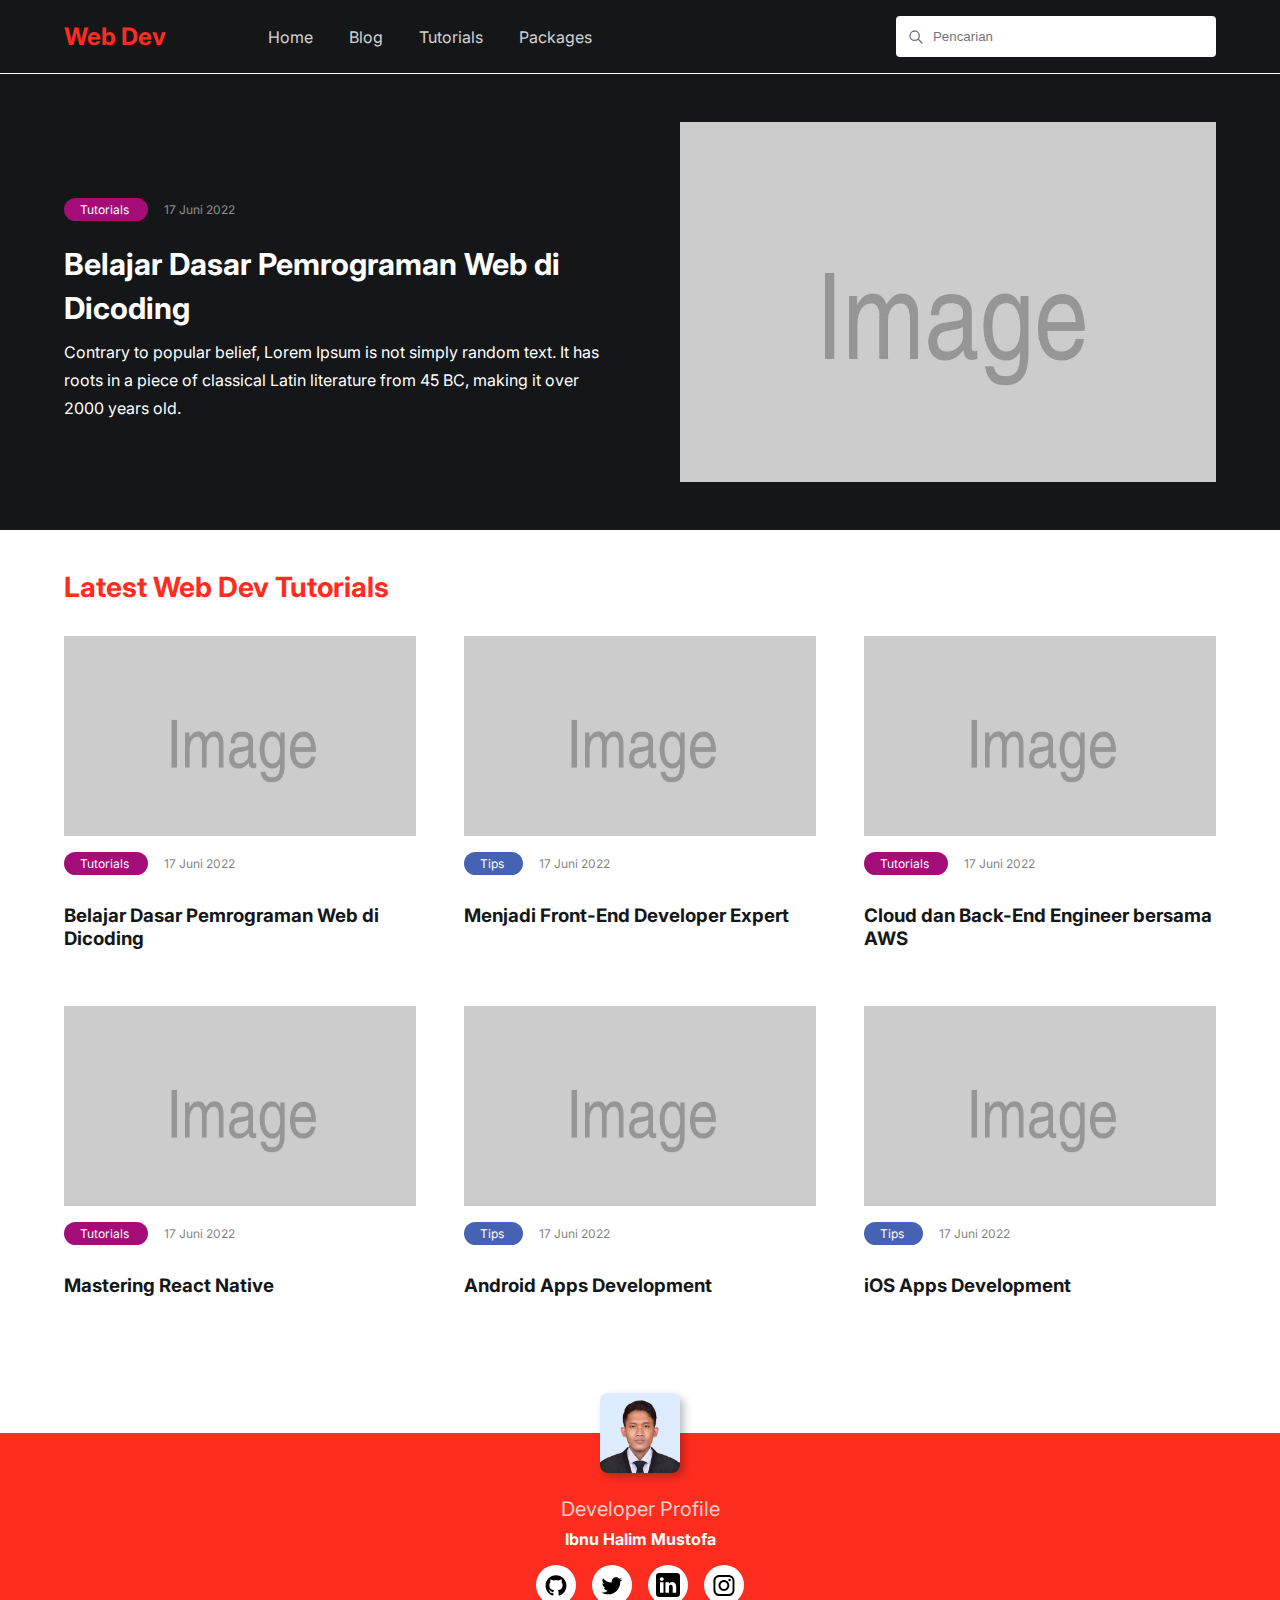
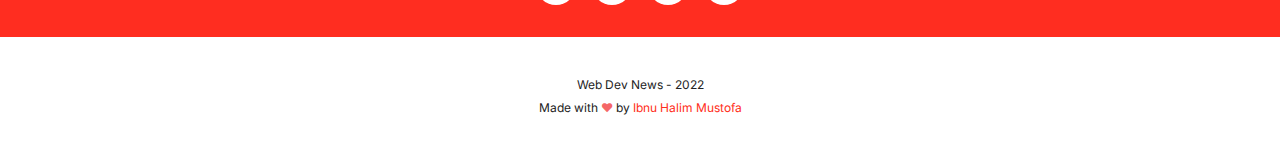
<file: index.html>
<!DOCTYPE html>
<html lang="en">
<head>
    <meta charset="UTF-8">
    <meta http-equiv="X-UA-Compatible" content="IE=edge">
    <meta name="viewport" content="width=device-width, initial-scale=1.0">
    <link rel="shortcut icon" href="favicon.ico" type="image/x-icon">

    <title>
        Submission - Belajar Dasar Pemrograman Web
    </title>

    <link rel="preconnect" href="https://fonts.googleapis.com">
    <link rel="preconnect" href="https://fonts.gstatic.com" crossorigin>
    <link href="https://fonts.googleapis.com/css2?family=Inter:wght@400;700&display=swap" rel="stylesheet">

    <link rel="stylesheet" href="./css/style.css">
    <link rel="stylesheet" href="./css/screen-sm.css">
    <link rel="stylesheet" href="./css/screen-md.css">
    <link rel="stylesheet" href="./css/screen-lg.css">
    <link rel="stylesheet" href="./css/screen-xl.css">
</head>
<body>
    <header>
        <nav class="navigation">
            <div class="navbar-header">
                <div class="logo">
                    <a href="index.html" class="logo--link">
                        Web Dev
                    </a>
                </div>
                <div class="menu" id="__navigation-drawer">
                    <ul class="menu--list">
                        <li>
                            <a href="index.html" class="menu--link">
                                Home
                            </a>
                        </li>
                        <li>
                            <a href="index.html" class="menu--link">
                                Blog
                            </a>
                        </li>
                        <li>
                            <a href="#" class="menu--link">
                                Tutorials
                            </a>
                        </li>
                        <li>
                            <a href="#" class="menu--link">
                                Packages
                            </a>
                        </li>
                    </ul>
                    <div class="search-nav">
                        <div class="search-nav--form">
                            <div class="search-nav--icon">
                                <svg xmlns="http://www.w3.org/2000/svg" class="search-nav--icon" fill="none" viewBox="0 0 24 24" stroke="currentColor" stroke-width="2">
                                    <path stroke-linecap="round" stroke-linejoin="round" d="M21 21l-6-6m2-5a7 7 0 11-14 0 7 7 0 0114 0z" />
                                </svg>
                            </div>
                            <input type="search" name="q" class="search-nav--input" placeholder="Pencarian">
                        </div>
                    </div>
                </div>
                <button class="btn-collapse" id="__button-burger">
                    <svg xmlns="http://www.w3.org/2000/svg" class="btn-collapse--icon" fill="none" viewBox="0 0 24 24" stroke="currentColor" stroke-width="2">
                        <path stroke-linecap="round" stroke-linejoin="round" d="M4 8h16M4 16h16" />
                    </svg>
                </button>
            </div>
        </nav>
    </header>
    <main>
        <div id="content">
           <section class="headline">
                <div class="headline--inner">
                    <div class="headline--image">
                        <img src="./img/1280x640.jpeg" alt="Image">
                    </div>
                    <div class="headline--content">
                        <div class="headline--metadata">
                           <span class="post--tag flirt">
                               Tutorials
                           </span>
                           <span class="post--date">
                                17 Juni 2022
                           </span>
                        </div>
                        <a href="post.html" class="post--link">
                            <div class="headline--header">
                                <h1>
                                    Belajar Dasar Pemrograman Web di Dicoding
                                </h1>
                            </div>
                            <div class="headline--body">
                                <p>
                                    Contrary to popular belief, Lorem Ipsum is not simply random text. It has roots in a piece of classical Latin literature from 45 BC, making it over 2000 years old.
                                </p>
                            </div>
                        </a>
                    </div>
                </div>
            </section>

            <section class="section">
                <div class="container">
                    <div class="section--header">
                        <h2>
                            Latest Web Dev Tutorials
                        </h2>
                    </div>
                    <div class="section--body">
                        <div class="post-list">

                            <!-- Post 1 -->
                            <div class="post">
                                <div class="post--image">
                                    <a href="post.html">
                                        <img src="./img/1280x640.jpeg" alt="Image">
                                    </a>
                                </div>
                                <div class="post--content">
                                    <div class="post--metadata">
                                       <span class="post--tag flirt">
                                           Tutorials
                                       </span>
                                       <span class="post--date">
                                            17 Juni 2022
                                       </span>
                                    </div>
                                    <a href="post.html" class="post--link">
                                        <div class="post--header">
                                            <h3>
                                                Belajar Dasar Pemrograman Web di Dicoding
                                            </h3>
                                        </div>
                                    </a>
                                </div>
                            </div>

                            <!-- Post 2 -->
                            <div class="post">
                                <div class="post--image">
                                    <a href="post.html">
                                        <img src="./img/1280x640.jpeg" alt="Image">
                                    </a>
                                </div>
                                <div class="post--content">
                                    <div class="post--metadata">
                                       <span class="post--tag liberty">
                                           Tips
                                       </span>
                                       <span class="post--date">
                                            17 Juni 2022
                                       </span>
                                    </div>
                                    <a href="post.html" class="post--link">
                                        <div class="post--header">
                                            <h3>
                                                Menjadi Front-End Developer Expert
                                            </h3>
                                        </div>
                                    </a>
                                </div>
                            </div>

                            <!-- Post 3 -->
                            <div class="post">
                                <div class="post--image">
                                    <a href="post.html">
                                        <img src="./img/1280x640.jpeg" alt="Image">
                                    </a>
                                </div>
                                <div class="post--content">
                                    <div class="post--metadata">
                                       <span class="post--tag flirt">
                                           Tutorials
                                       </span>
                                       <span class="post--date">
                                            17 Juni 2022
                                       </span>
                                    </div>
                                    <a href="post.html" class="post--link">
                                        <div class="post--header">
                                            <h3>
                                                Cloud dan Back-End Engineer bersama AWS
                                            </h3>
                                        </div>
                                    </a>
                                </div>
                            </div>

                            <!-- Post 4 -->
                            <div class="post">
                                <div class="post--image">
                                    <a href="post.html">
                                        <img src="./img/1280x640.jpeg" alt="Image">
                                    </a>
                                </div>
                                <div class="post--content">
                                    <div class="post--metadata">
                                       <span class="post--tag flirt">
                                           Tutorials
                                       </span>
                                       <span class="post--date">
                                            17 Juni 2022
                                       </span>
                                    </div>
                                    <a href="post.html" class="post--link">
                                        <div class="post--header">
                                            <h3>
                                                Mastering React Native
                                            </h3>
                                        </div>
                                    </a>
                                </div>
                            </div>

                            <!-- Post 5 -->
                            <div class="post">
                                <div class="post--image">
                                    <a href="post.html">
                                        <img src="./img/1280x640.jpeg" alt="Image">
                                    </a>
                                </div>
                                <div class="post--content">
                                    <div class="post--metadata">
                                       <span class="post--tag liberty">
                                           Tips
                                       </span>
                                       <span class="post--date">
                                            17 Juni 2022
                                       </span>
                                    </div>
                                    <a href="post.html" class="post--link">
                                        <div class="post--header">
                                            <h3>
                                                Android Apps Development
                                            </h3>
                                        </div>
                                    </a>
                                </div>
                            </div>

                            <!-- Post 6 -->
                            <div class="post">
                                <div class="post--image">
                                    <a href="post.html">
                                        <img src="./img/1280x640.jpeg" alt="Image">
                                    </a>
                                </div>
                                <div class="post--content">
                                    <div class="post--metadata">
                                       <span class="post--tag liberty">
                                           Tips
                                       </span>
                                       <span class="post--date">
                                            17 Juni 2022
                                       </span>
                                    </div>
                                    <a href="post.html" class="post--link">
                                        <div class="post--header">
                                            <h3>
                                                iOS Apps Development
                                            </h3>
                                        </div>
                                    </a>
                                </div>
                            </div>

                        </div>
                    </div>
                </div>
            </section>
        </div>
    </main>
    <footer>
        <div class="section">
            <div class="developer">
                <div class="developer--avatar">
                    <img src="./img/avatar.webp" alt="Ibnu Halim Mustofa">
                </div>
                <div class="developer--profile">
                    <h2 class="developer--title">
                        Developer Profile
                    </h2>
                    <p class="developer--name">
                        Ibnu Halim Mustofa
                    </p>
                </div>
                <div class="developer--social-media">
                    <a href="https://github.com/ibnuhalimm" class="developer--social-media-link" target="_blank">
                        <svg enable-background="new -1163 1657.697 56.693 56.693" height="56.693px" id="Layer_1" version="1.1" viewBox="-1163 1657.697 56.693 56.693" width="56.693px" xml:space="preserve" xmlns="http://www.w3.org/2000/svg" xmlns:xlink="http://www.w3.org/1999/xlink">
                            <g><path clip-rule="evenodd" d="M-1134.6598,1662.9163c-13.601,0-24.63,11.0267-24.63,24.6299   c0,10.8821,7.0573,20.1144,16.8435,23.3713c1.2308,0.2279,1.6829-0.5345,1.6829-1.1849c0-0.587-0.0227-2.5276-0.0334-4.5857   c-6.8521,1.4901-8.2979-2.906-8.2979-2.906c-1.1205-2.8467-2.7347-3.6039-2.7347-3.6039   c-2.2349-1.5287,0.1685-1.4972,0.1685-1.4972c2.473,0.1737,3.7755,2.5385,3.7755,2.5385c2.1967,3.7651,5.7618,2.6765,7.1675,2.0472   c0.2211-1.5917,0.8591-2.6786,1.5637-3.2936c-5.4707-0.6226-11.2218-2.7347-11.2218-12.1722c0-2.6888,0.9623-4.8861,2.538-6.611   c-0.2557-0.6206-1.0989-3.1255,0.2386-6.5183c0,0,2.0684-0.6616,6.7747,2.525c1.9648-0.5458,4.0719-0.8195,6.165-0.829   c2.093,0.0095,4.2017,0.2832,6.17,0.829c4.7012-3.1866,6.7665-2.525,6.7665-2.525c1.3406,3.3928,0.4974,5.8977,0.2417,6.5183   c1.5793,1.7249,2.5348,3.9221,2.5348,6.611c0,9.4602-5.7618,11.5428-11.2465,12.1527c0.8834,0.7644,1.6704,2.2632,1.6704,4.561   c0,3.2955-0.0282,5.9479-0.0282,6.7592c0,0.6556,0.4432,1.4236,1.6915,1.1818c9.7812-3.2605,16.8296-12.4896,16.8296-23.3682   C-1110.0299,1673.943-1121.0574,1662.9163-1134.6598,1662.9163z" fill-rule="evenodd"/><path d="M-1149.9611,1698.2793c-0.0542,0.1227-0.2469,0.1593-0.4222,0.0753c-0.1788-0.0804-0.2788-0.2473-0.2211-0.37   c0.053-0.126,0.2457-0.161,0.4242-0.0769C-1150.0013,1697.9882-1149.8993,1698.1566-1149.9611,1698.2793L-1149.9611,1698.2793z    M-1150.2642,1698.0547"/><path d="M-1148.9634,1699.3922c-0.1174,0.1086-0.3473,0.0581-0.5031-0.1139c-0.1613-0.1718-0.1912-0.4016-0.072-0.5118   c0.1211-0.1088,0.3438-0.0579,0.505,0.1139C-1148.8721,1699.0541-1148.8407,1699.2819-1148.9634,1699.3922L-1148.9634,1699.3922z    M-1149.1984,1699.14"/><path d="M-1147.9922,1700.8105c-0.151,0.1051-0.3979,0.0067-0.5505-0.2123c-0.151-0.2191-0.151-0.4819,0.0035-0.5872   c0.1526-0.1051,0.396-0.0104,0.5505,0.2068C-1147.8381,1700.4406-1147.8381,1700.7034-1147.9922,1700.8105L-1147.9922,1700.8105z    M-1147.9922,1700.8105"/><path d="M-1146.6619,1702.1812c-0.1351,0.1489-0.4227,0.1086-0.6329-0.0945c-0.2155-0.1984-0.2753-0.4803-0.1403-0.6293   c0.1371-0.149,0.4263-0.1072,0.6381,0.0944C-1146.5831,1701.7501-1146.5182,1702.0337-1146.6619,1702.1812L-1146.6619,1702.1812z    M-1146.6619,1702.1812"/><path d="M-1144.8265,1702.9769c-0.0597,0.1927-0.3365,0.2804-0.6154,0.1984c-0.2788-0.0845-0.4608-0.3103-0.4047-0.5051   c0.0577-0.1943,0.3361-0.2855,0.6169-0.1979C-1144.9512,1702.5563-1144.7688,1702.7805-1144.8265,1702.9769L-1144.8265,1702.9769z    M-1144.8265,1702.9769"/><path d="M-1142.8107,1703.1243c0.0067,0.2031-0.2299,0.3716-0.5226,0.3752c-0.2944,0.0067-0.533-0.1577-0.5361-0.3577   c0-0.2052,0.2313-0.3717,0.5258-0.3768C-1143.0509,1702.7594-1142.8107,1702.9227-1142.8107,1703.1243L-1142.8107,1703.1243z    M-1142.8107,1703.1243"/><path d="M-1140.9351,1702.8052c0.035,0.198-0.1686,0.4015-0.4594,0.4557c-0.2859,0.0526-0.5504-0.0701-0.587-0.2665   c-0.0354-0.2031,0.1716-0.4066,0.4573-0.4592C-1141.233,1702.4846-1140.9722,1702.6036-1140.9351,1702.8052L-1140.9351,1702.8052z    M-1140.9351,1702.8052"/></g>
                        </svg>
                    </a>
                    <a href="https://twitter.com/ibnuhmustofa" class="developer--social-media-link" target="_blank">
                        <svg enable-background="new 0 0 56.693 56.693" height="56.693px" id="Layer_1" version="1.1" viewBox="0 0 56.693 56.693" width="56.693px" xml:space="preserve" xmlns="http://www.w3.org/2000/svg" xmlns:xlink="http://www.w3.org/1999/xlink">
                            <path d="M52.837,15.065c-1.811,0.805-3.76,1.348-5.805,1.591c2.088-1.25,3.689-3.23,4.444-5.592c-1.953,1.159-4.115,2-6.418,2.454  c-1.843-1.964-4.47-3.192-7.377-3.192c-5.581,0-10.106,4.525-10.106,10.107c0,0.791,0.089,1.562,0.262,2.303  c-8.4-0.422-15.848-4.445-20.833-10.56c-0.87,1.492-1.368,3.228-1.368,5.082c0,3.506,1.784,6.6,4.496,8.412  c-1.656-0.053-3.215-0.508-4.578-1.265c-0.001,0.042-0.001,0.085-0.001,0.128c0,4.896,3.484,8.98,8.108,9.91  c-0.848,0.23-1.741,0.354-2.663,0.354c-0.652,0-1.285-0.063-1.902-0.182c1.287,4.015,5.019,6.938,9.441,7.019  c-3.459,2.711-7.816,4.327-12.552,4.327c-0.815,0-1.62-0.048-2.411-0.142c4.474,2.869,9.786,4.541,15.493,4.541  c18.591,0,28.756-15.4,28.756-28.756c0-0.438-0.009-0.875-0.028-1.309C49.769,18.873,51.483,17.092,52.837,15.065z"/>
                        </svg>
                    </a>
                    <a href="https://linkedin.com/in/ibnuhalimm" class="developer--social-media-link" target="_blank">
                        <svg height="100%" style="fill-rule:evenodd;clip-rule:evenodd;stroke-linejoin:round;stroke-miterlimit:2;" version="1.1" viewBox="0 0 512 512" width="100%" xml:space="preserve" xmlns="http://www.w3.org/2000/svg" xmlns:serif="http://www.serif.com/" xmlns:xlink="http://www.w3.org/1999/xlink">
                            <path d="M449.446,0c34.525,0 62.554,28.03 62.554,62.554l0,386.892c0,34.524 -28.03,62.554 -62.554,62.554l-386.892,0c-34.524,0 -62.554,-28.03 -62.554,-62.554l0,-386.892c0,-34.524 28.029,-62.554 62.554,-62.554l386.892,0Zm-288.985,423.278l0,-225.717l-75.04,0l0,225.717l75.04,0Zm270.539,0l0,-129.439c0,-69.333 -37.018,-101.586 -86.381,-101.586c-39.804,0 -57.634,21.891 -67.617,37.266l0,-31.958l-75.021,0c0.995,21.181 0,225.717 0,225.717l75.02,0l0,-126.056c0,-6.748 0.486,-13.492 2.474,-18.315c5.414,-13.475 17.767,-27.434 38.494,-27.434c27.135,0 38.007,20.707 38.007,51.037l0,120.768l75.024,0Zm-307.552,-334.556c-25.674,0 -42.448,16.879 -42.448,39.002c0,21.658 16.264,39.002 41.455,39.002l0.484,0c26.165,0 42.452,-17.344 42.452,-39.002c-0.485,-22.092 -16.241,-38.954 -41.943,-39.002Z"/>
                        </svg>
                    </a>
                    <a href="https://instagram.com/ibnuhmustofa" class="developer--social-media-link" target="_blank">
                        <svg version="1.1" id="Layer_1" xmlns="http://www.w3.org/2000/svg" xmlns:xlink="http://www.w3.org/1999/xlink" x="0px" y="0px" viewBox="0 0 56.7 56.7" enable-background="new 0 0 56.7 56.7" xml:space="preserve">
                            <g>
                                <path d="M28.2,16.7c-7,0-12.8,5.7-12.8,12.8s5.7,12.8,12.8,12.8S41,36.5,41,29.5S35.2,16.7,28.2,16.7z M28.2,37.7
                                    c-4.5,0-8.2-3.7-8.2-8.2s3.7-8.2,8.2-8.2s8.2,3.7,8.2,8.2S32.7,37.7,28.2,37.7z"/>
                                <circle cx="41.5" cy="16.4" r="2.9"/>
                                <path d="M49,8.9c-2.6-2.7-6.3-4.1-10.5-4.1H17.9c-8.7,0-14.5,5.8-14.5,14.5v20.5c0,4.3,1.4,8,4.2,10.7c2.7,2.6,6.3,3.9,10.4,3.9
                                    h20.4c4.3,0,7.9-1.4,10.5-3.9c2.7-2.6,4.1-6.3,4.1-10.6V19.3C53,15.1,51.6,11.5,49,8.9z M48.6,39.9c0,3.1-1.1,5.6-2.9,7.3
                                    s-4.3,2.6-7.3,2.6H18c-3,0-5.5-0.9-7.3-2.6C8.9,45.4,8,42.9,8,39.8V19.3c0-3,0.9-5.5,2.7-7.3c1.7-1.7,4.3-2.6,7.3-2.6h20.6
                                    c3,0,5.5,0.9,7.3,2.7c1.7,1.8,2.7,4.3,2.7,7.2V39.9L48.6,39.9z"/>
                            </g>
                        </svg>
                    </a>
                </div>
            </div>

        </div>
        <div class="footer">
            <div class="container">
                <p class="footer--text">
                    Web Dev News - 2022
                </p>
                <p class="footer--text">
                    Made with <span class="hearth">&hearts;</span> by <a href="https://ibnuis.dev?utm_source=dicoding.com" target="_blank">Ibnu Halim Mustofa</a>
                </p>
            </div>
        </div>
    </footer>

    <script type="text/javascript" src="./js/app.js"></script>
</body>
</html>
</file>
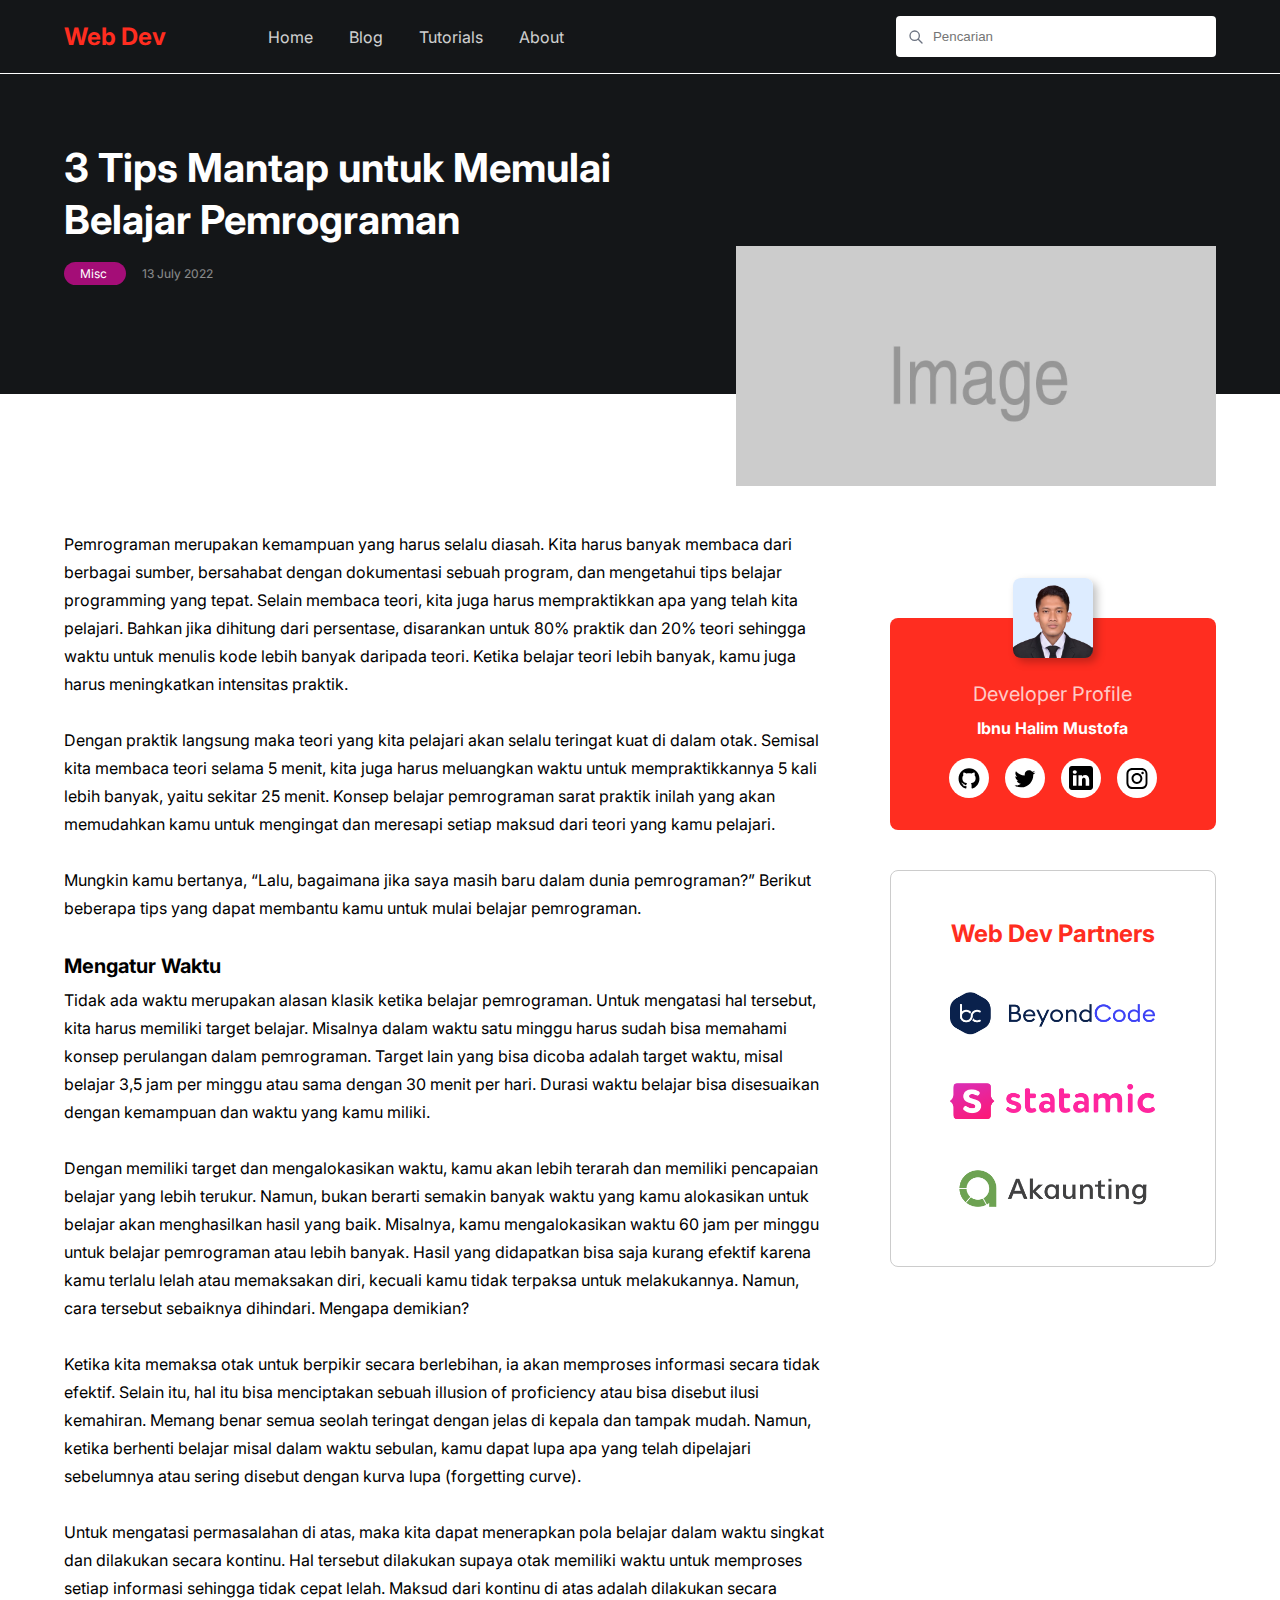
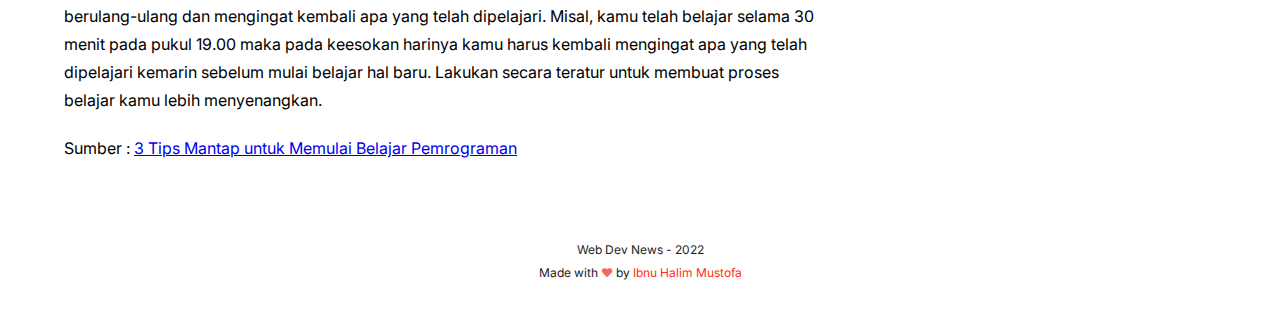
<file: post.html>
<!DOCTYPE html>
<html lang="en">
<head>
    <meta charset="UTF-8">
    <meta http-equiv="X-UA-Compatible" content="IE=edge">
    <meta name="viewport" content="width=device-width, initial-scale=1.0">
    <link rel="shortcut icon" href="favicon.ico" type="image/x-icon">

    <title>
        Submission - Read the Post
    </title>

    <link rel="preconnect" href="https://fonts.googleapis.com">
    <link rel="preconnect" href="https://fonts.gstatic.com" crossorigin>
    <link href="https://fonts.googleapis.com/css2?family=Inter:wght@400;700&display=swap" rel="stylesheet">

    <link rel="stylesheet" href="./css/style.css">
    <link rel="stylesheet" href="./css/screen-sm.css">
    <link rel="stylesheet" href="./css/screen-md.css">
    <link rel="stylesheet" href="./css/screen-lg.css">
    <link rel="stylesheet" href="./css/screen-xl.css">
</head>
<body>
    <header>
        <nav class="navigation">
            <div class="navbar-header">
                <div class="logo">
                    <a href="index.html" class="logo--link">
                        Web Dev
                    </a>
                </div>
                <div class="menu" id="__navigation-drawer">
                    <ul class="menu--list">
                        <li>
                            <a href="index.html" class="menu--link">
                                Home
                            </a>
                        </li>
                        <li>
                            <a href="index.html" class="menu--link">
                                Blog
                            </a>
                        </li>
                        <li>
                            <a href="#" class="menu--link">
                                Tutorials
                            </a>
                        </li>
                        <li>
                            <a href="#" class="menu--link">
                                About
                            </a>
                        </li>
                    </ul>
                    <div class="search-nav">
                        <div class="search-nav--form">
                            <div class="search-nav--icon">
                                <svg xmlns="http://www.w3.org/2000/svg" class="search-nav--icon" fill="none" viewBox="0 0 24 24" stroke="currentColor" stroke-width="2">
                                    <path stroke-linecap="round" stroke-linejoin="round" d="M21 21l-6-6m2-5a7 7 0 11-14 0 7 7 0 0114 0z" />
                                </svg>
                            </div>
                            <input type="search" name="q" class="search-nav--input" placeholder="Pencarian">
                        </div>
                    </div>
                </div>
                <button class="btn-collapse" id="__button-burger">
                    <svg xmlns="http://www.w3.org/2000/svg" class="btn-collapse--icon" fill="none" viewBox="0 0 24 24" stroke="currentColor" stroke-width="2">
                        <path stroke-linecap="round" stroke-linejoin="round" d="M4 8h16M4 16h16" />
                    </svg>
                </button>
            </div>
        </nav>

        <section class="headline-detail">
            <div class="headline-detail--inner">
                <div class="headline-detail--content">
                    <div class="headline-detail--header">
                        <h1>
                            3 Tips Mantap untuk Memulai Belajar Pemrograman
                        </h1>
                    </div>
                    <div class="headline-detail--metadata">
                       <span class="post--tag flirt">
                           Misc
                       </span>
                       <span class="post--date">
                            13 July 2022
                       </span>
                    </div>
                </div>
                <div class="headline-detail--image">
                    <img src="./img/1280x640.jpeg" alt="Image">
                </div>
            </div>
        </section>

    </header>
    <main class="post-detail container">
        <article>
            <p>
                Pemrograman merupakan kemampuan yang harus selalu diasah. Kita harus banyak membaca dari berbagai sumber, bersahabat dengan dokumentasi sebuah program, dan mengetahui tips belajar programming yang tepat. Selain membaca teori, kita juga harus mempraktikkan apa yang telah kita pelajari. Bahkan jika dihitung dari persentase, disarankan untuk 80% praktik dan 20% teori sehingga waktu untuk menulis kode lebih banyak daripada teori. Ketika belajar teori lebih banyak, kamu juga harus meningkatkan intensitas praktik.
                <br><br>
                Dengan praktik langsung maka teori yang kita pelajari akan selalu teringat kuat di dalam otak. Semisal kita membaca teori selama 5 menit, kita juga harus meluangkan waktu untuk mempraktikkannya 5 kali lebih banyak, yaitu sekitar 25 menit. Konsep belajar pemrograman sarat praktik inilah yang akan memudahkan kamu untuk mengingat dan meresapi setiap maksud dari teori yang kamu pelajari. 
                <br><br>
                Mungkin kamu bertanya, “Lalu, bagaimana jika saya masih baru dalam dunia pemrograman?” Berikut beberapa tips yang dapat membantu kamu untuk mulai belajar pemrograman.
            </p>

            <h3>
                Mengatur Waktu
            </h3>

            <p>
                Tidak ada waktu merupakan alasan klasik ketika belajar pemrograman. Untuk mengatasi hal tersebut, kita harus memiliki target belajar. Misalnya dalam waktu satu minggu harus sudah bisa memahami konsep perulangan dalam pemrograman. Target lain yang bisa dicoba adalah target waktu, misal belajar 3,5 jam per minggu atau sama dengan 30 menit per hari. Durasi waktu belajar bisa disesuaikan dengan kemampuan dan waktu yang kamu miliki.
                <br><br>
                Dengan memiliki target dan mengalokasikan waktu, kamu akan lebih terarah dan memiliki pencapaian belajar yang lebih terukur. Namun, bukan berarti semakin banyak waktu yang kamu alokasikan untuk belajar akan menghasilkan hasil yang baik. Misalnya, kamu mengalokasikan waktu 60 jam per minggu untuk belajar pemrograman atau lebih banyak. Hasil yang didapatkan bisa saja kurang efektif karena kamu terlalu lelah atau memaksakan diri, kecuali kamu tidak terpaksa untuk melakukannya. Namun, cara tersebut sebaiknya dihindari. Mengapa demikian?
                <br><br>
                Ketika kita memaksa otak untuk berpikir secara berlebihan, ia akan memproses informasi secara tidak efektif. Selain itu, hal itu bisa menciptakan sebuah illusion of proficiency atau bisa disebut ilusi kemahiran. Memang benar semua seolah teringat dengan jelas di kepala dan tampak mudah. Namun, ketika berhenti belajar misal dalam waktu sebulan, kamu dapat lupa apa yang telah dipelajari sebelumnya atau sering disebut dengan kurva lupa (forgetting curve).
                <br><br>
                Untuk mengatasi permasalahan di atas, maka kita dapat menerapkan pola belajar dalam waktu singkat dan dilakukan secara kontinu. Hal tersebut dilakukan supaya otak memiliki waktu untuk memproses setiap informasi sehingga tidak cepat lelah. Maksud dari kontinu di atas adalah dilakukan secara berulang-ulang dan mengingat kembali apa yang telah dipelajari. Misal, kamu telah belajar selama 30 menit pada pukul 19.00 maka pada keesokan harinya kamu harus kembali mengingat apa yang telah dipelajari kemarin sebelum mulai belajar hal baru. Lakukan secara teratur untuk membuat proses belajar kamu lebih menyenangkan.
            </p>
            <br>
            <p>
                Sumber : <a href="https://www.dicoding.com/blog/3-tips-mantap-untuk-memulai-belajar-pemrograman" target="_blank">3 Tips Mantap untuk Memulai Belajar Pemrograman</a>
            </p>
        </article>
        <aside class="section">
            <div class="developer">
                <div class="developer--avatar">
                    <img src="./img/avatar.webp" alt="Ibnu Halim Mustofa">
                </div>
                <div class="developer--profile">
                    <h2 class="developer--title">
                        Developer Profile
                    </h2>
                    <p class="developer--name">
                        Ibnu Halim Mustofa
                    </p>
                </div>
                <div class="developer--social-media">
                    <a href="https://github.com/ibnuhalimm" class="developer--social-media-link" target="_blank">
                        <svg enable-background="new -1163 1657.697 56.693 56.693" height="56.693px" id="Layer_1" version="1.1" viewBox="-1163 1657.697 56.693 56.693" width="56.693px" xml:space="preserve" xmlns="http://www.w3.org/2000/svg" xmlns:xlink="http://www.w3.org/1999/xlink">
                            <g><path clip-rule="evenodd" d="M-1134.6598,1662.9163c-13.601,0-24.63,11.0267-24.63,24.6299   c0,10.8821,7.0573,20.1144,16.8435,23.3713c1.2308,0.2279,1.6829-0.5345,1.6829-1.1849c0-0.587-0.0227-2.5276-0.0334-4.5857   c-6.8521,1.4901-8.2979-2.906-8.2979-2.906c-1.1205-2.8467-2.7347-3.6039-2.7347-3.6039   c-2.2349-1.5287,0.1685-1.4972,0.1685-1.4972c2.473,0.1737,3.7755,2.5385,3.7755,2.5385c2.1967,3.7651,5.7618,2.6765,7.1675,2.0472   c0.2211-1.5917,0.8591-2.6786,1.5637-3.2936c-5.4707-0.6226-11.2218-2.7347-11.2218-12.1722c0-2.6888,0.9623-4.8861,2.538-6.611   c-0.2557-0.6206-1.0989-3.1255,0.2386-6.5183c0,0,2.0684-0.6616,6.7747,2.525c1.9648-0.5458,4.0719-0.8195,6.165-0.829   c2.093,0.0095,4.2017,0.2832,6.17,0.829c4.7012-3.1866,6.7665-2.525,6.7665-2.525c1.3406,3.3928,0.4974,5.8977,0.2417,6.5183   c1.5793,1.7249,2.5348,3.9221,2.5348,6.611c0,9.4602-5.7618,11.5428-11.2465,12.1527c0.8834,0.7644,1.6704,2.2632,1.6704,4.561   c0,3.2955-0.0282,5.9479-0.0282,6.7592c0,0.6556,0.4432,1.4236,1.6915,1.1818c9.7812-3.2605,16.8296-12.4896,16.8296-23.3682   C-1110.0299,1673.943-1121.0574,1662.9163-1134.6598,1662.9163z" fill-rule="evenodd"/><path d="M-1149.9611,1698.2793c-0.0542,0.1227-0.2469,0.1593-0.4222,0.0753c-0.1788-0.0804-0.2788-0.2473-0.2211-0.37   c0.053-0.126,0.2457-0.161,0.4242-0.0769C-1150.0013,1697.9882-1149.8993,1698.1566-1149.9611,1698.2793L-1149.9611,1698.2793z    M-1150.2642,1698.0547"/><path d="M-1148.9634,1699.3922c-0.1174,0.1086-0.3473,0.0581-0.5031-0.1139c-0.1613-0.1718-0.1912-0.4016-0.072-0.5118   c0.1211-0.1088,0.3438-0.0579,0.505,0.1139C-1148.8721,1699.0541-1148.8407,1699.2819-1148.9634,1699.3922L-1148.9634,1699.3922z    M-1149.1984,1699.14"/><path d="M-1147.9922,1700.8105c-0.151,0.1051-0.3979,0.0067-0.5505-0.2123c-0.151-0.2191-0.151-0.4819,0.0035-0.5872   c0.1526-0.1051,0.396-0.0104,0.5505,0.2068C-1147.8381,1700.4406-1147.8381,1700.7034-1147.9922,1700.8105L-1147.9922,1700.8105z    M-1147.9922,1700.8105"/><path d="M-1146.6619,1702.1812c-0.1351,0.1489-0.4227,0.1086-0.6329-0.0945c-0.2155-0.1984-0.2753-0.4803-0.1403-0.6293   c0.1371-0.149,0.4263-0.1072,0.6381,0.0944C-1146.5831,1701.7501-1146.5182,1702.0337-1146.6619,1702.1812L-1146.6619,1702.1812z    M-1146.6619,1702.1812"/><path d="M-1144.8265,1702.9769c-0.0597,0.1927-0.3365,0.2804-0.6154,0.1984c-0.2788-0.0845-0.4608-0.3103-0.4047-0.5051   c0.0577-0.1943,0.3361-0.2855,0.6169-0.1979C-1144.9512,1702.5563-1144.7688,1702.7805-1144.8265,1702.9769L-1144.8265,1702.9769z    M-1144.8265,1702.9769"/><path d="M-1142.8107,1703.1243c0.0067,0.2031-0.2299,0.3716-0.5226,0.3752c-0.2944,0.0067-0.533-0.1577-0.5361-0.3577   c0-0.2052,0.2313-0.3717,0.5258-0.3768C-1143.0509,1702.7594-1142.8107,1702.9227-1142.8107,1703.1243L-1142.8107,1703.1243z    M-1142.8107,1703.1243"/><path d="M-1140.9351,1702.8052c0.035,0.198-0.1686,0.4015-0.4594,0.4557c-0.2859,0.0526-0.5504-0.0701-0.587-0.2665   c-0.0354-0.2031,0.1716-0.4066,0.4573-0.4592C-1141.233,1702.4846-1140.9722,1702.6036-1140.9351,1702.8052L-1140.9351,1702.8052z    M-1140.9351,1702.8052"/></g>
                        </svg>
                    </a>
                    <a href="https://twitter.com/ibnuhmustofa" class="developer--social-media-link" target="_blank">
                        <svg enable-background="new 0 0 56.693 56.693" height="56.693px" id="Layer_1" version="1.1" viewBox="0 0 56.693 56.693" width="56.693px" xml:space="preserve" xmlns="http://www.w3.org/2000/svg" xmlns:xlink="http://www.w3.org/1999/xlink">
                            <path d="M52.837,15.065c-1.811,0.805-3.76,1.348-5.805,1.591c2.088-1.25,3.689-3.23,4.444-5.592c-1.953,1.159-4.115,2-6.418,2.454  c-1.843-1.964-4.47-3.192-7.377-3.192c-5.581,0-10.106,4.525-10.106,10.107c0,0.791,0.089,1.562,0.262,2.303  c-8.4-0.422-15.848-4.445-20.833-10.56c-0.87,1.492-1.368,3.228-1.368,5.082c0,3.506,1.784,6.6,4.496,8.412  c-1.656-0.053-3.215-0.508-4.578-1.265c-0.001,0.042-0.001,0.085-0.001,0.128c0,4.896,3.484,8.98,8.108,9.91  c-0.848,0.23-1.741,0.354-2.663,0.354c-0.652,0-1.285-0.063-1.902-0.182c1.287,4.015,5.019,6.938,9.441,7.019  c-3.459,2.711-7.816,4.327-12.552,4.327c-0.815,0-1.62-0.048-2.411-0.142c4.474,2.869,9.786,4.541,15.493,4.541  c18.591,0,28.756-15.4,28.756-28.756c0-0.438-0.009-0.875-0.028-1.309C49.769,18.873,51.483,17.092,52.837,15.065z"/>
                        </svg>
                    </a>
                    <a href="https://linkedin.com/in/ibnuhalimm" class="developer--social-media-link" target="_blank">
                        <svg height="100%" style="fill-rule:evenodd;clip-rule:evenodd;stroke-linejoin:round;stroke-miterlimit:2;" version="1.1" viewBox="0 0 512 512" width="100%" xml:space="preserve" xmlns="http://www.w3.org/2000/svg" xmlns:serif="http://www.serif.com/" xmlns:xlink="http://www.w3.org/1999/xlink">
                            <path d="M449.446,0c34.525,0 62.554,28.03 62.554,62.554l0,386.892c0,34.524 -28.03,62.554 -62.554,62.554l-386.892,0c-34.524,0 -62.554,-28.03 -62.554,-62.554l0,-386.892c0,-34.524 28.029,-62.554 62.554,-62.554l386.892,0Zm-288.985,423.278l0,-225.717l-75.04,0l0,225.717l75.04,0Zm270.539,0l0,-129.439c0,-69.333 -37.018,-101.586 -86.381,-101.586c-39.804,0 -57.634,21.891 -67.617,37.266l0,-31.958l-75.021,0c0.995,21.181 0,225.717 0,225.717l75.02,0l0,-126.056c0,-6.748 0.486,-13.492 2.474,-18.315c5.414,-13.475 17.767,-27.434 38.494,-27.434c27.135,0 38.007,20.707 38.007,51.037l0,120.768l75.024,0Zm-307.552,-334.556c-25.674,0 -42.448,16.879 -42.448,39.002c0,21.658 16.264,39.002 41.455,39.002l0.484,0c26.165,0 42.452,-17.344 42.452,-39.002c-0.485,-22.092 -16.241,-38.954 -41.943,-39.002Z"/>
                        </svg>
                    </a>
                    <a href="https://instagram.com/ibnuhmustofa" class="developer--social-media-link" target="_blank">
                        <svg version="1.1" id="Layer_1" xmlns="http://www.w3.org/2000/svg" xmlns:xlink="http://www.w3.org/1999/xlink" x="0px" y="0px" viewBox="0 0 56.7 56.7" enable-background="new 0 0 56.7 56.7" xml:space="preserve">
                            <g>
                                <path d="M28.2,16.7c-7,0-12.8,5.7-12.8,12.8s5.7,12.8,12.8,12.8S41,36.5,41,29.5S35.2,16.7,28.2,16.7z M28.2,37.7
                                    c-4.5,0-8.2-3.7-8.2-8.2s3.7-8.2,8.2-8.2s8.2,3.7,8.2,8.2S32.7,37.7,28.2,37.7z"/>
                                <circle cx="41.5" cy="16.4" r="2.9"/>
                                <path d="M49,8.9c-2.6-2.7-6.3-4.1-10.5-4.1H17.9c-8.7,0-14.5,5.8-14.5,14.5v20.5c0,4.3,1.4,8,4.2,10.7c2.7,2.6,6.3,3.9,10.4,3.9
                                    h20.4c4.3,0,7.9-1.4,10.5-3.9c2.7-2.6,4.1-6.3,4.1-10.6V19.3C53,15.1,51.6,11.5,49,8.9z M48.6,39.9c0,3.1-1.1,5.6-2.9,7.3
                                    s-4.3,2.6-7.3,2.6H18c-3,0-5.5-0.9-7.3-2.6C8.9,45.4,8,42.9,8,39.8V19.3c0-3,0.9-5.5,2.7-7.3c1.7-1.7,4.3-2.6,7.3-2.6h20.6
                                    c3,0,5.5,0.9,7.3,2.7c1.7,1.8,2.7,4.3,2.7,7.2V39.9L48.6,39.9z"/>
                            </g>
                        </svg>
                    </a>
                </div>
            </div>

            <div class="partners">
                <div class="partners--header">
                    <h2 class="partners--title">
                       Web Dev Partners
                    </h2>
                </div>
                <div class="partners--body">
                    <div class="partners--list">
                        <div class="partners--item beyondcode-logo">
                            <img src="./img/partners/beyondcode_logo.png" alt="BeyondCode">
                        </div>
                        <div class="partners--item statamic-logo">
                            <img src="./img/partners/statamic-logo.png" alt="Statamic">
                        </div>
                        <div class="partners--item akaunting-logo">
                            <img src="./img/partners/akaunting.png" alt="Akaunting">
                        </div>
                    </div>
                </div>
            </div>
        </aside>
    </main>
    <footer>
        <div class="footer">
            <div class="container">
                <p class="footer--text">
                    Web Dev News - 2022
                </p>
                <p class="footer--text">
                    Made with <span class="hearth">&hearts;</span> by <a href="https://ibnuis.dev?utm_source=dicoding.com" target="_blank">Ibnu Halim Mustofa</a>
                </p>
            </div>
        </div>
    </footer>

    <script type="text/javascript" src="./js/app.js"></script>
</body>
</html>
</file>
<file: css/style.css>
:root {
	--color-red: #FF2D20;
	--color-chinese-black: #141618;
	--color-flirt: #A40D77;
	--color-white: #FFFFFF;
	--color-outer-space: #30353C;
	--color-liberty: #4662B2;
    --color-black: #000000;
    --color-auro-metal: #6B7280;
    --color-pink: #F56767;
}

* {
    margin: 0px;
    padding: 0px;
    box-sizing: border-box;
}

body {
    font-family: 'Inter', 'sans-serif';
    font-size: 1rem;
}

.container {
    width: 90%;
    margin: 0 auto;
}

.navigation {
    border-bottom: 1px solid var(--color-white);
    padding-top: 1.25rem;
    padding-bottom: 1.25rem;
	background-color: var(--color-chinese-black);
	color: var(--color-white);
}

.navbar-header {
    display: flex;
    flex-direction: row;
    align-items: center;
    justify-content: space-between;
    width: 90%;
    margin-left: auto;
    margin-right: auto;
}

.navbar-header .logo--link {
    font-size: 1.5rem;
    color: var(--color-red);
    text-decoration: none;
    font-weight: bold;
}

.menu {
    position: absolute;
    top: 3.75rem;
    bottom: 0;
    left: -240px;
    right: auto;
    z-index: 99;
    overflow: hidden;
    width: 240px;
    background-color: var(--color-chinese-black);
    transition: all .3s ease-out;
}

.menu.open {
    left: 0;
    width: 100%;
}

.menu .menu--list {
    display: block;
    list-style: none;
    padding: 1.25rem;
}

.menu--list li a {
    display: block;
    padding: .75rem 0rem;
    text-decoration: none;
    color: var(--color-white);
    opacity: .8;
    transition: all .5s ease-out;
}

.menu--list li a:hover {
    opacity: 1;
    text-decoration: underline;
}

.btn-collapse {
    border: 1px solid transparent;
    outline: none;
    background-color: transparent;
    color: var(--color-white);
}

.btn-collapse .btn-collapse--icon {
   width: 1.75rem;
   height: 1.75rem;
}

.search-nav {
    padding-left: 1rem;
    padding-right: 1rem;
}

.search-nav--form {
    display: flex;
    flex-direction: row;
    align-items: center;
    justify-content: space-between;
    width: 100%;
    padding: .75rem;
    border-radius: .25rem;
    background-color: var(--color-white);
}

.search-nav--icon {
    width: 1rem;
    height: 1rem;
    color: var(--color-auro-metal);
}

.search-nav--input {
    margin-left: .5rem;
    width: 100%;
    border: 1px solid transparent;
    outline: none;
    background-color: transparent;
    color: var(--color-black);
}

.section {
    padding-top: 2.5rem;
    padding-bottom: 2.5rem;
}

.section .section--header h2 {
    font-size: 1.75rem;
    font-weight: bold;
    color: var(--color-red);
}

.section .section--body {
    margin-top: 2rem;
}


/* Headline section */
.headline {
    padding-top: 1.25rem;
    padding-bottom: 3rem;
    background-color: var(--color-chinese-black);
    color: var(--color-white);
}

.headline--inner {
    width: 90%;
    margin: 0 auto;
}

.headline .post--link {
    color: var(--color-white);
}

.headline--image {
    height: 200px;
}

.headline--image img {
    width: 100%;
    height: 100%;
    object-fit: cover;
}

.headline--content {
    margin-top: 1rem;
}

.post--tag,
.post--date {
    font-size: .75rem;
}

.post--tag {
    padding: .25rem 1rem;
    border-radius: 2rem;
}

.post--tag.flirt {
    background-color: var(--color-flirt);
    color: var(--color-white);
}

.post--tag.liberty {
    background-color: var(--color-liberty);
    color: var(--color-white);
}

.post--tag.auro-metal {
    background-color: var(--color-auro-metal);
    color: var(--color-white);
}


.post--date {
    margin-left: 1rem;
    opacity: .5;
}

.post--link {
    display: block;
    text-decoration: none;
    transition: all .5s ease;
}

.post--link:hover h1,
.post--link:hover h2,
.post--link:hover h3,
.post--link:hover h4,
.post--link:hover h5 {
    text-decoration: underline;
}

.headline--header {
    margin-top: 1.5rem;
}

.headline--header h1 {
    font-size: 1.9rem;
    line-height: 2.75rem;
}

.headline--body {
    margin-top: .5rem;
}

.headline--body p {
    line-height: 1.75rem;
}


/** Post Section */
.post-list {
   display: grid;
   grid-template-columns: 1fr;
   gap: 3rem;
}

.post--image {
    height: 200px;
}

.post--image img {
    width: 100%;
    height: 100%;
    object-fit: cover;
}

.post--content {
    margin-top: 1rem;
}

.post--link {
    color: var(--color-chinese-black);
}

.post--header {
    margin-top: 1rem;
}


.developer {
    margin-top: 3rem;
    background-color: var(--color-red);
    color: var(--color-white);
}

.developer--avatar {
    position: relative;
    top: -2.5rem;
    margin-left: auto;
    margin-right: auto;
    width: 5rem;
    height: 5rem;
    box-shadow: 4px 4px 8px rgba(0, 0, 0, .25);
    border-radius: .5rem;
}

.developer--avatar img {
    width: 100%;
    height: 100%;
    object-fit: cover;
    border-radius: .5rem;
}

.developer--profile {
    text-align: center;
    position: relative;
    top: -1rem;
}

.developer--profile .developer--title {
    font-size: 1.25rem;
    font-weight: normal;
    opacity: .75;
}

.developer--profile .developer--name {
    margin-top: .5rem;
    font-weight: bold;
}

.developer--social-media {
    display: flex;
    flex-direction: row;
    align-items: center;
    justify-content: center;
    gap: 1rem;
    padding-bottom: 2rem;
}

.developer--social-media .developer--social-media-link {
    display: flex;
    align-items: center;
    justify-content: center;
    width: 2.5rem;
    height: 2.5rem;
    border-radius: 2rem;
    background-color: var(--color-white);
    color: var(--color-chinese-black);
}

.developer--social-media-link svg {
    width: 1.5rem;
    height: 1.5rem;
    transition: all .3s ease-in-out;
}

.developer--social-media-link:hover svg {
    opacity: .75;
}

.hearth {
    color: var(--color-pink);
}

.footer {
   padding-bottom: 2rem;
   font-size: .75rem;
   text-align: center;
}

.footer a {
    text-decoration: none;
    color: var(--color-red);
}

.footer a:hover {
    text-decoration: underline;
}

.footer p {
    margin-bottom: .5rem;
    color: #222;
}



.headline-detail {
    padding-top: 1.25rem;
    padding-bottom: 0rem;
    height: 360px;
    background-color: var(--color-chinese-black);
    color: var(--color-white);
}

.headline-detail--inner {
    width: 90%;
    margin: 0 auto;
}

.headline-detail--header h1 {
    font-size: 1.9rem;
    line-height: 2.75rem;
}

.headline-detail--metadata {
    margin-top: 1rem;
}

.headline-detail--image {
    margin-top: 1.5rem;
    height: 200px;
    position: relative;
}

.headline-detail--image img {
    width: 100%;
    height: 100%;
    object-fit: cover;
}

.post-detail {
    margin-top: 5rem;
    margin-bottom: 5rem;
}

.post-detail p {
    line-height: 1.75rem;
}

.post-detail h2, h3, h4, h5 {
    margin-top: 2rem;
    margin-bottom: .5rem;
}

.post-detail h2 {
    font-size: 1.5rem;
}

.post-detail h3, h4, h5 {
    font-size: 1.25rem;
}

aside .developer {
    margin-bottom: 2.5rem;
    border-radius: .5rem;
}

aside .developer--title {
    margin-top: 0px;
}


.partners {
    padding: 1.5rem;
    border: 1px solid #ccc;
    border-radius: .5rem;
}

.partners .partners--header {
    text-align: center;
    padding-top: 1.5rem;
    padding-bottom: 1.5rem;
}

.partners--header .partners--title {
    margin-top: 0px;
    font-size: 1.5rem;
    color: var(--color-red);
}

.partners .partners--body {
    padding-top: .5rem;
    padding-bottom: .5rem;
}

.partners .partners--list {
    width: 80%;
    margin: 0 auto;
    display: grid;
    gap: 1rem;
}

.partners--item img {
    width: 100%;
    height: auto;
}
</file>
<file: css/screen-sm.css>
@media screen and (min-width: 640px) {
    .headline--image {
        height: 300px;
    }

    .post-list {
        grid-template-columns: repeat(2, 1fr);
    }

    .post--image {
        height: 170px;
    }

    .headline-detail--image {
        height: 300px;
    }

    .post-detail {
        margin-top: 8.5rem;
    }

    .partners {
        padding-bottom: 2.5rem;
    }

    .partners .partners--list {
        width: 90%;
        gap: 2rem;
        grid-template-columns: repeat(3, 1fr);
    }
}
</file>
<file: css/screen-md.css>
@media screen and (min-width: 768px) {
    .navbar-header {
        justify-content: start;
    }

    .logo {
        width: 20%;
    }

    .menu {
        position: relative;
        top: auto;
        bottom: auto;
        left: auto;
        right: auto;
        width: 80%;
        display: flex;
        flex-direction: row;
        align-items: center;
        justify-content: space-between;
    }

    .menu.open {
        left: auto;
        width: auto;
    }

    .menu .menu--list {
        padding: 0px;
    }

    .menu--list li {
        display: inline-block;
    }

    .menu--list li a {
        padding: 0rem .5rem 0rem .5rem;
    }

	.btn-collapse {
		display: none;
	}

    .search-nav {
        padding-left: 0rem;
        padding-right: 0rem;
    }


    .headline {
        padding-top: 3rem;
        padding-bottom: 3rem;
    }

    .headline--inner {
        display: flex;
        flex-direction: row-reverse;
        gap: 3rem;
        align-items: center;
    }

    .headline--image,
    .headline--content {
        width: 50%;
    }

    .headline--image {
        height: 360px;
    }

    .headline-detail {
        height: 285px;
    }

    .headline-detail .headline-detail--inner {
        display: grid;
        grid-template-columns: repeat(12, 1fr);
    }

    .headline-detail .headline-detail--content {
        grid-column: 1 / span 7;
    }

    .headline-detail .headline-detail--header {
        margin-top: 1rem;
    }

    .headline-detail--header h1 {
        font-size: 2.5rem;
        line-height: 3.25rem;
    }

    .headline-detail .headline-detail--image {
        position: relative;
        top: -4rem;
        grid-column: 7 / span 6;
        height: 200px;
    }
}
</file>
<file: css/screen-lg.css>
@media screen and (min-width: 1024px) {
    .menu {
        margin-left: 0px;
    }

	.menu--list li a {
        padding-left: 1rem;
        padding-right: 1rem;
    }

    .post-list {
        grid-template-columns: repeat(3, 1fr);
    }

    .headline-detail {
        height: 320px;
    }

    .headline-detail .headline-detail--content {
        grid-column: 1 / span 6;
    }

    .headline-detail .headline-detail--header {
        margin-top: 3rem;
    }

    .headline-detail .headline-detail--image {
        top: 8rem;
        grid-column: 8 / span 6;
        height: 240px;
    }

    .post-detail {
        display: flex;
        flex-direction: row;
        justify-content: space-between;
        gap: 4rem;
    }

    .post-detail article {
        width: 63.33%;
    }

    .post-detail aside {
        width: 33.33%;
    }

    .partners {
        padding-left: 2rem;
        padding-right: 2rem;
    }

    .partners .partners--body {
        padding-left: 1rem;
        padding-right: 1rem;
    }

    .partners .partners--list {
        grid-template-columns: 1fr;
    }
}
</file>
<file: css/screen-xl.css>
@media screen and (min-width: 1280px) {
    .navigation {
        padding-top: 1rem;
        padding-bottom: 1rem;
    }

    .navbar-header,
    .container {
        max-width: 1200px;
    }

    .logo {
        width: 16.33%;
    }

    .menu {
        width: 83.67%;
    }

    .search-nav {
        width: 320px;
    }

    .search-nav--form {
        padding: .75rem;
    }

    .headline--inner {
        max-width: 1200px;
        gap: 5rem;
    }

    .post--image {
        height: 200px;
    }

    .post-detail article {
        width: 70%;
    }

    .post-detail aside {
        width: 30%;
    }

}
</file>
